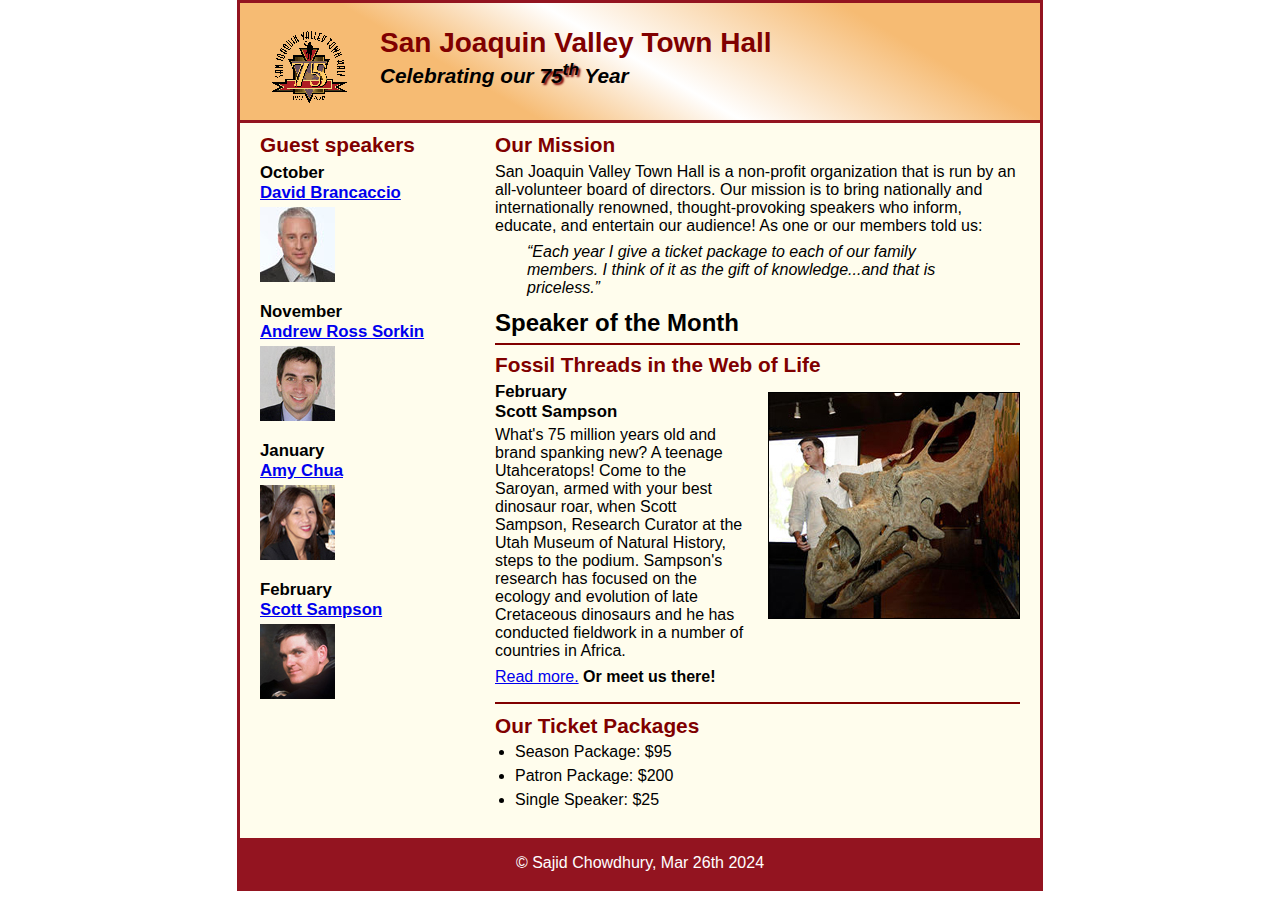
<file: index.html>
<!DOCTYPE html>
<html lang="en">

<head>
	<meta charset="utf-8">
	<title>San Joaquin Valley Town Hall</title>
	<link rel="shortcut icon" href="images/favicon.ico">
	<link rel="stylesheet" href="styles/c6_main.css">
</head>

<body>
	<header>
		<img src="images/town_hall_logo.gif" alt="Town Hall logo" height="80">
		<h2>San Joaquin Valley Town Hall</h2>
		<h3>Celebrating our <span class="shadow">75<sup>th</sup></span> Year</h3>
	</header>
	<main>
		<section>
			<h2>Our Mission</h2>
			<p>San Joaquin Valley Town Hall is a non-profit organization that is run by an 
				all-volunteer board of directors. Our mission is to bring nationally and 
				internationally renowned, thought-provoking speakers who inform, educate, 
				and entertain our audience! As one or our members told us:</p>
			<blockquote>&ldquo;Each year I give a ticket package to each of our family members. 
				I think of it as the gift of knowledge...and that is priceless.&rdquo;</blockquote>
			<h1>Speaker of the Month</h1>
			<article>
				<h2>Fossil Threads in the Web of Life</h2>
				<img src="images/sampson_dinosaur.jpg" alt="Scott Sampson with dinosaur">
				<h3>February<br>
				Scott Sampson</h3>
				<p>What's 75 million years old and brand spanking new? A teenage Utahceratops! 
				Come to the Saroyan, armed with your best dinosaur roar, when Scott Sampson, Research 
				Curator at the Utah Museum of Natural History, steps to the podium. Sampson's research 
				has focused on the ecology and evolution of late Cretaceous dinosaurs and he has conducted 
				fieldwork in a number of countries in Africa.</p>
				<p><a href="speakers/c6_sampson.html">Read more.</a>&nbsp;<b>Or meet us there!</b></p>
			</article>

			<h2>Our Ticket Packages</h2>
			<ul>
				<li>Season Package: $95</li>
				<li>Patron Package: $200</li>
				<li>Single Speaker: $25</li>
			</ul>
		</section>

		<aside>
			<h2>Guest speakers</h2>
			<h3>October<br><a href="speakers/brancaccio.html">David Brancaccio</a></h3>
			<img src="images/brancaccio75.jpg" alt="David Brancaccio photo">
			<h3>November<br><a href="speakers/sorkin.html">Andrew Ross Sorkin</a></h3>
			<img src="images/sorkin75.jpg" alt="Andrew Ross Sorkin photo">
			<h3>January<br><a href="speakers/chua.html">Amy Chua</a></h3>
			<img src="images/chua75.jpg" alt="Amy Chua photo">
			<h3>February<br><a href="speakers/c6_sampson.html">Scott Sampson</a></h3>
			<img src="images/sampson75.jpg" alt="Scott Sampson photo">
		</aside>
	</main>
	<footer>
		<p>&copy; Sajid Chowdhury, Mar 26th 2024</p>
	</footer>
</body>
</html>
</file>
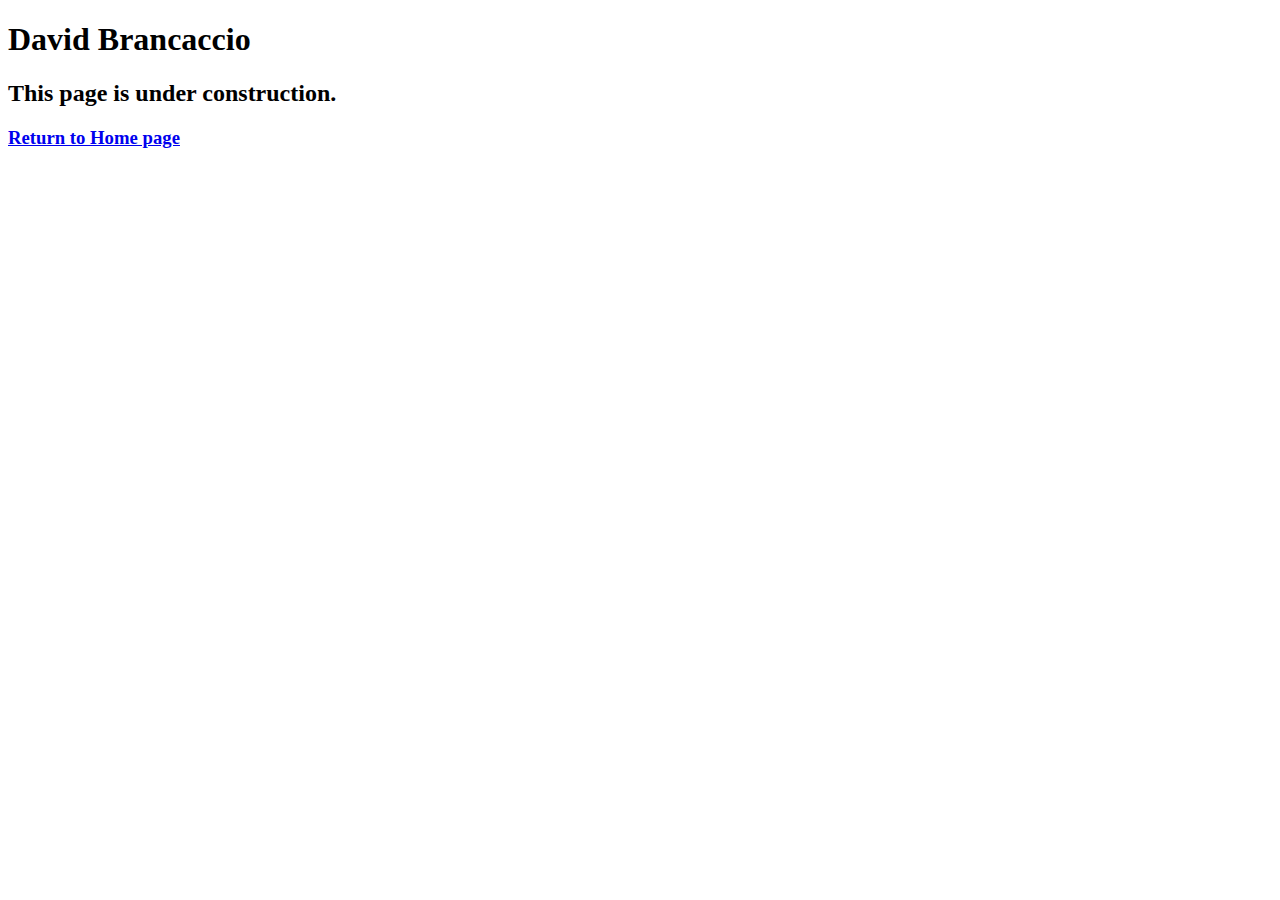
<file: speakers/brancaccio.html>
<!DOCTYPE html>
<html lang="en">

<head>
	<meta charset="utf-8">
	<title>San Joaquin Valley Town Hall</title>
	<link rel="shortcut icon" href="images/favicon.ico">
</head>

<body>
    <main>
	    <h1>David Brancaccio</h1>
	    <h2>This page is under construction.</h2>
		<h3><a href="../index.html">Return to Home page</a></h3>
    </main>
</body>

</html>
</file>
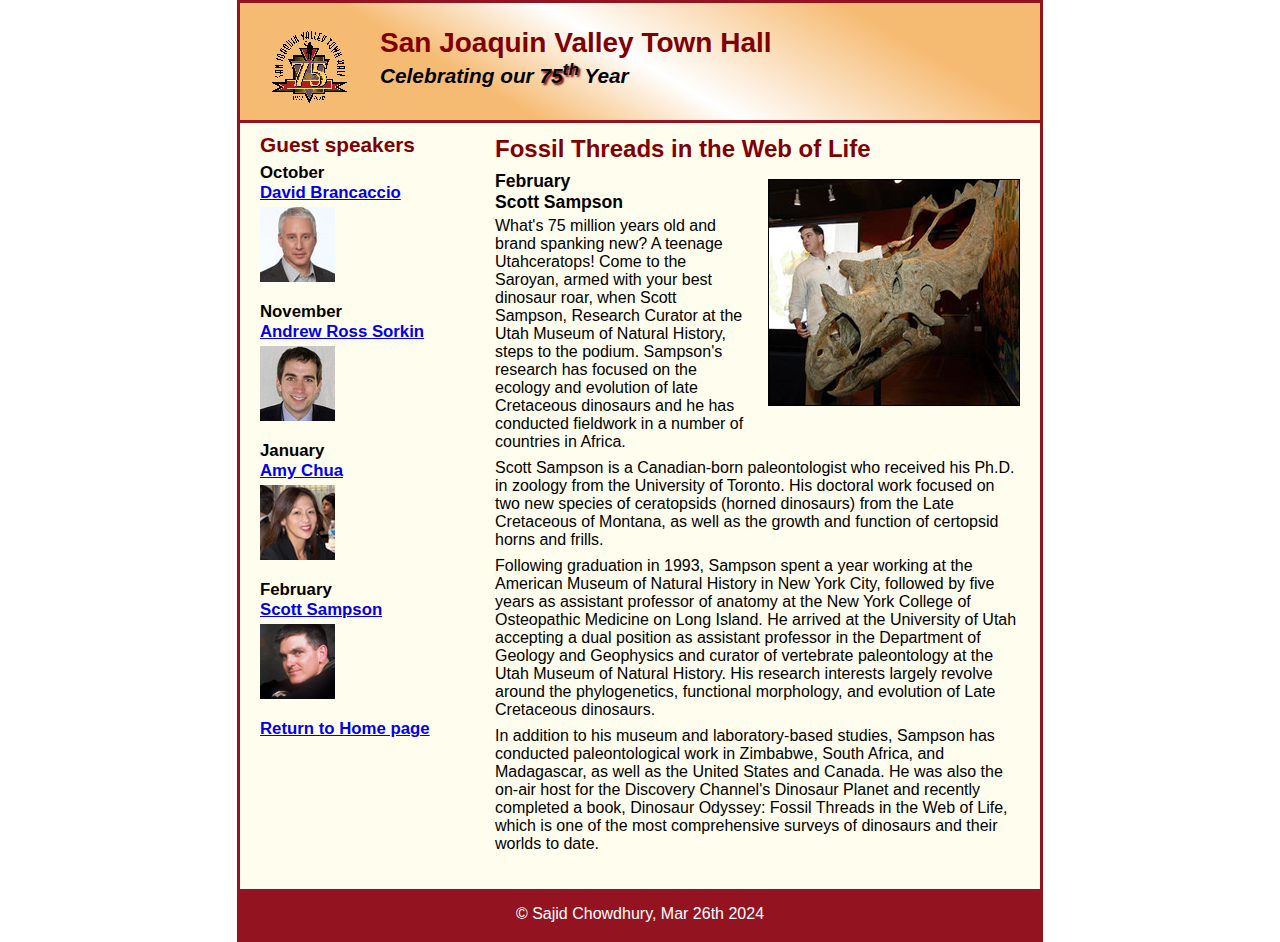
<file: speakers/c6_sampson.html>
<!DOCTYPE html>
<html lang="en">

<head>
	<meta charset="utf-8">
	<title>San Joaquin Valley Town Hall</title>
	<link rel="shortcut icon" href="../images/favicon.ico">
	<link rel="stylesheet" href="../styles/c6_speaker.css">
</head>

<body>
	<header>
		<img src="../images/town_hall_logo.gif" alt="Town Hall logo" height="80">
		<h2>San Joaquin Valley Town Hall</h2>
		<h3>Celebrating our <span class="shadow">75<sup>th</sup></span> Year</h3>
	</header>
	<main>
		<section>
			<h1>Fossil Threads in the Web of Life</h1>
			<article>
				<img src="../images/sampson_dinosaur.jpg" alt="Scott Sampson with dinosaur">
				<h2>February<br>Scott Sampson</h2>
				<p>What's 75 million years old and brand spanking new? A teenage Utahceratops! Come to the 
				   Saroyan, armed with your best dinosaur roar, when Scott Sampson, Research Curator at the 
				   Utah Museum of Natural History, steps to the podium. Sampson's research has focused on the 
				   ecology and evolution of late Cretaceous dinosaurs and he has conducted fieldwork in a number 
				   of countries in Africa.</p>
				<p>Scott Sampson is a Canadian-born paleontologist who received his Ph.D. in zoology from the 
				   University of Toronto. His doctoral work focused on two new species of ceratopsids (horned 
				   dinosaurs) from the Late Cretaceous of Montana, as well as the growth and function of certopsid 
				   horns and frills.</p>
				<p>Following graduation in 1993, Sampson spent a year working at the American Museum of Natural 
				   History in New York City, followed by five years as assistant professor of anatomy at the New 
				   York College of Osteopathic Medicine on Long Island. He arrived at the University of Utah 
				   accepting a dual position as assistant professor in the Department of Geology and Geophysics 
				   and curator of vertebrate paleontology at the Utah Museum of Natural History. His research 
				   interests largely revolve around the phylogenetics, functional morphology, and evolution of 
				   Late Cretaceous dinosaurs.</p>
				<p>In addition to his museum and laboratory-based studies, Sampson has conducted paleontological 
				   work in Zimbabwe, South Africa, and Madagascar, as well as the United States and Canada. He was 
				   also the on-air host for the Discovery Channel's Dinosaur Planet and recently completed a book, 
				   Dinosaur Odyssey: Fossil Threads in the Web of Life, which is one of the most 
				   comprehensive surveys of dinosaurs and their worlds to date.</p>
			</article>
		</section>
		
		<aside>
			<h2>Guest speakers</h2>
			<h3>October<br><a href="../speakers/brancaccio.html">David Brancaccio</a></h3>
			<img src="../images/brancaccio75.jpg" alt="David Brancaccio photo">
			<h3>November<br><a href="../speakers/sorkin.html">Andrew Ross Sorkin</a></h3>
			<img src="../images/sorkin75.jpg" alt="Andrew Ross Sorkin photo">
			<h3>January<br><a href="../speakers/chua.html">Amy Chua</a></h3>
			<img src="../images/chua75.jpg" alt="Amy Chua photo">
			<h3>February<br><a href="../speakers/c6_sampson.html">Scott Sampson</a></h3>
			<img src="../images/sampson75.jpg" alt="Scott Sampson photo">
			<h3><a href="../index.html">Return to Home page</a></h3>
		</aside>
	</main>
	<footer>
		<p>&copy; Sajid Chowdhury, Mar 26th 2024</p>
	</footer>
</body>
</html>
</file>
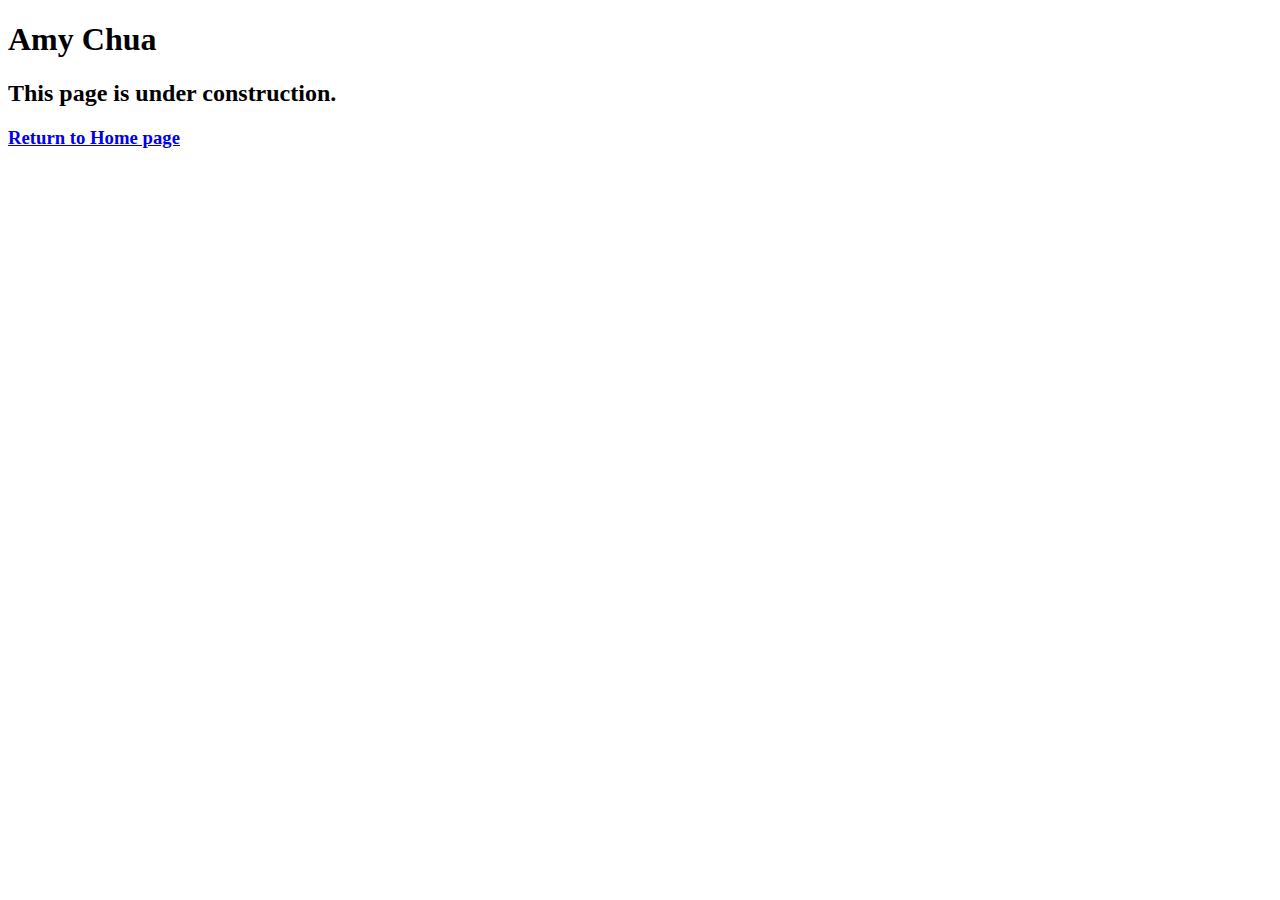
<file: speakers/chua.html>
<!DOCTYPE html>
<html lang="en">

<head>
	<meta charset="utf-8">
	<title>San Joaquin Valley Town Hall</title>
	<link rel="shortcut icon" href="images/favicon.ico">
</head>

<body>
	<main>
		<h1>Amy Chua</h1>
		<h2>This page is under construction.</h2>
		<h3><a href="../index.html">Return to Home page</a></h3>
	</main>
</body>

</html>
</file>
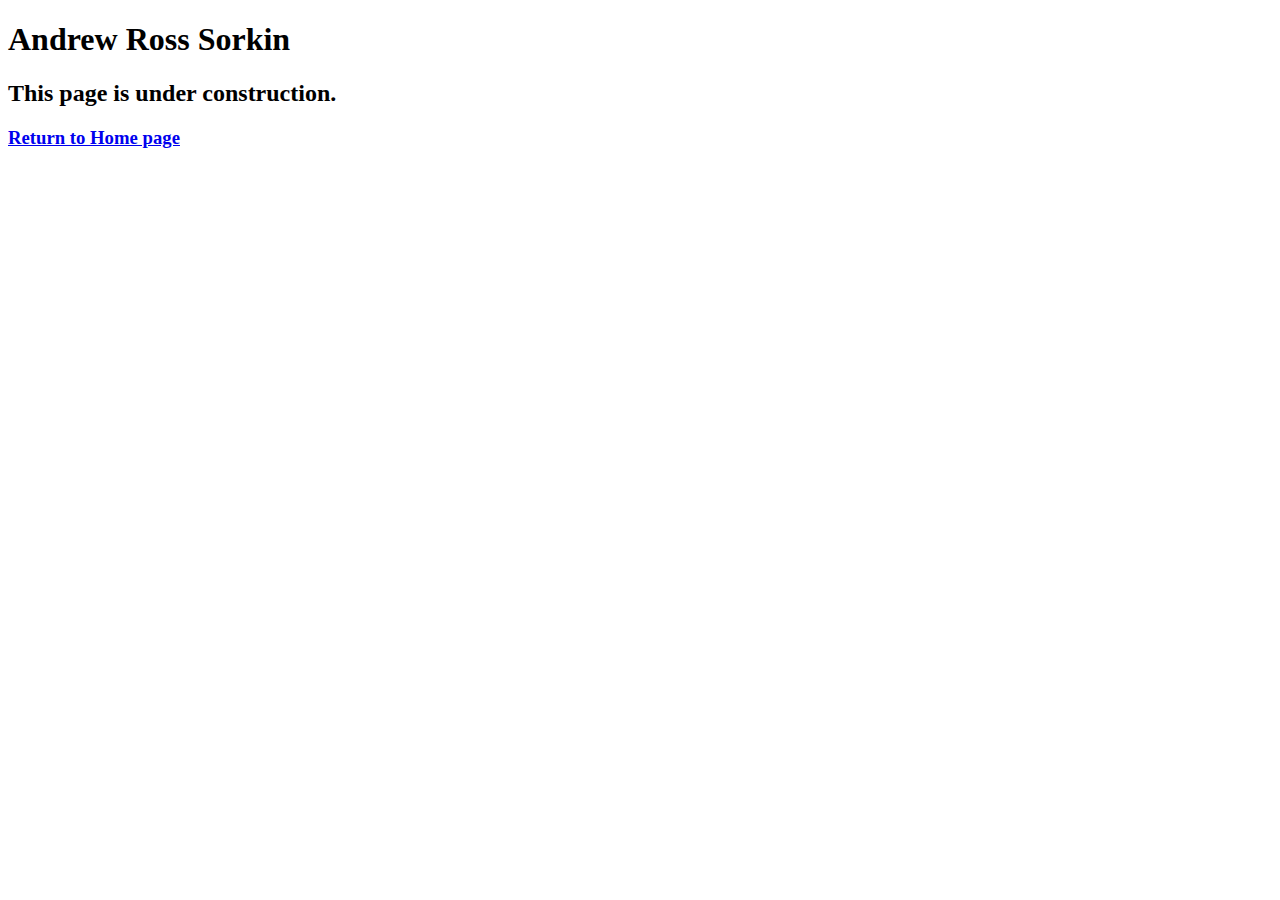
<file: speakers/sorkin.html>
<!DOCTYPE html>
<html lang="en">

<head>
	<meta charset="utf-8">
	<title>San Joaquin Valley Town Hall</title>
	<link rel="shortcut icon" href="images/favicon.ico">
</head>

<body>
	<main>
		<h1>Andrew Ross Sorkin</h1>
		<h2>This page is under construction.</h2>
		<h3><a href="../index.html">Return to Home page</a></h3>
	</main>
</body>

</html>
</file>
<file: styles/c6_main.css>
/* the styles for the elements */
* {
	margin: 0;
	padding: 0;
}
html {
	background-color: white;
}
body {
	font-family: Arial, Helvetica, sans-serif;
    font-size: 100%;
    width: 800px;
    margin: 0 auto;
    border: 3px solid #931420;
    background-color: #fffded;
}
a:focus, a:hover {
	font-style: italic;
}
/* the styles for the header */
header {
	padding: 1.5em 0 2em 0;
	border-bottom: 3px solid #931420;
	background-image: -moz-linear-gradient(
	    30deg, #f6bb73 0%, #f6bb73 30%, white 50%, #f6bb73 80%, #f6bb73 100%);
	background-image: -webkit-linear-gradient(
	    30deg, #f6bb73 0%, #f6bb73 30%, white 50%, #f6bb73 80%, #f6bb73 100%);
	background-image: -o-linear-gradient(
	    30deg, #f6bb73 0%, #f6bb73 30%, white 50%, #f6bb73 80%, #f6bb73 100%);
	background-image: linear-gradient(
	    30deg, #f6bb73 0%, #f6bb73 30%, white 50%, #f6bb73 80%, #f6bb73 100%);
}
header h2 {
	font-size: 175%;
	color: #800000;
}
header h3 {
	font-size: 130%;
	font-style: italic;
}
header img {
	float: left;
	padding: 0 30px;
}
.shadow {
	text-shadow: 2px 2px 2px #800000;
}
/* the styles for the main content */

main h2 {
	color: #800000;
	font-size: 130%;
	padding: .5em 0 .25em 0;
}
main h3 {
	font-size: 105%;
	padding-bottom: .25em;
}
main img {
	padding-bottom: 1em;
}
main p {
	padding-bottom: .5em;
}
main blockquote {
	padding: 0 2em;
	font-style: italic;
}
main ul {
	padding: 0 0 .25em 1.25em;
}
main li {
	padding-bottom: .35em;
}

/* the styles for the section */

section {
	width: 525px;
	float: right;
	padding: 0 20px 20px 20px;
}

section h2 {
	color: #800000;
}

section h1 {
	font-size: 150%;
	padding-top: .5em;
	padding-bottom: .25em;
	margin: 0;
}

section img {
	float: right;
	margin-top: 10px;
	margin-bottom: 10px;
	margin-left: 20px;
	border: 1px solid black;
	padding-bottom: 0;
}

/* the styles for the article */
article {
	padding: .5em 0;
	border-top: 2px solid #800000;
	border-bottom: 2px solid #800000;
}
article h2 {
	padding-top: 0;
}
article h3 {
	font-size: 105%;
	padding-bottom: .25em;
}

/* the styles for the aside */

aside h3 {
	font-size: 105%;
	padding-bottom: .25em;
}
aside img {
	padding-bottom: 1em;
}

aside {
	width: 215px;
	float: right;
	padding: 0 0 20px 20px;
}

aside h2 {
	color: #800000;
}

/* the styles for the footer */
footer {
	background-color: #931420;
	clear: right;
}
footer p {
	text-align: center;
	color: white;
	padding: 1em 0;
}
</file>
<file: styles/c6_speaker.css>
/* the styles for the elements */
* {
	margin: 0;
	padding: 0;
}
html {
	background-color: white;
}
body {
	font-family: Arial, Helvetica, sans-serif;
    font-size: 100%;
    width: 800px;
    margin: 0 auto;
    border: 3px solid #931420;
    background-color: #fffded;
}
a:focus, a:hover {
	font-style: italic;
}
/* the styles for the header */
header {
	padding: 1.5em 0 2em 0;
	border-bottom: 3px solid #931420;
		background-image: -moz-linear-gradient(
	    30deg, #f6bb73 0%, #f6bb73 30%, white 50%, #f6bb73 80%, #f6bb73 100%);
	background-image: -webkit-linear-gradient(
	    30deg, #f6bb73 0%, #f6bb73 30%, white 50%, #f6bb73 80%, #f6bb73 100%);
	background-image: -o-linear-gradient(
	    30deg, #f6bb73 0%, #f6bb73 30%, white 50%, #f6bb73 80%, #f6bb73 100%);
	background-image: linear-gradient(
	    30deg, #f6bb73 0%, #f6bb73 30%, white 50%, #f6bb73 80%, #f6bb73 100%);
}
header h2 {
	font-size: 175%;
	color: #800000;
}
header h3 {
	font-size: 130%;
	font-style: italic;
}
header img {
	float: left;
	padding: 0 30px;
}
.shadow {
	text-shadow: 2px 2px 2px #800000;
}
/* the styles for the section */
section {
	width: 525px;
	float: right;
	padding: 0 20px 20px 20px;
}
section h1 {
	font-size: 150%;
	padding: .5em 0 0 0;
	margin: 0;
	color: #800000;
}
section h2 {
	font-size: 110%;
	padding: .5em 0 .25em 0;
}
section p {
	padding-bottom: .5em;
}
section blockquote {
	padding: 0 2em;
	font-style: italic;
}
section ul {
	padding: 0 0 .25em 1.25em;
}
section li {
	padding-bottom: .35em;
}

/* the styles for the article */
article {
	padding: .5em 0;
}
article h2 {
	padding-top: 0;
}
article h3 {
	font-size: 105%;
	padding-bottom: .25em;
}
article img {
	float: right;
	margin: .5em 0 1em 1em;
	border: 1px solid black;
}

/* the styles for the aside */
aside {
	width: 215px;
	float: right;
	padding: 0 0 20px 20px;
}
aside h2 {
	color: #800000;
	font-size: 130%;
	padding: .5em 0 .25em 0;
}
aside h3 {
	font-size: 105%;
	padding-bottom: .25em;
}
aside img {
	padding-bottom: 1em;
}

/* the styles for the footer */
footer {
	background-color: #931420;
	clear: both;

}
footer p {
	text-align: center;
	color: white;
	padding: 1em 0;
}
</file>
